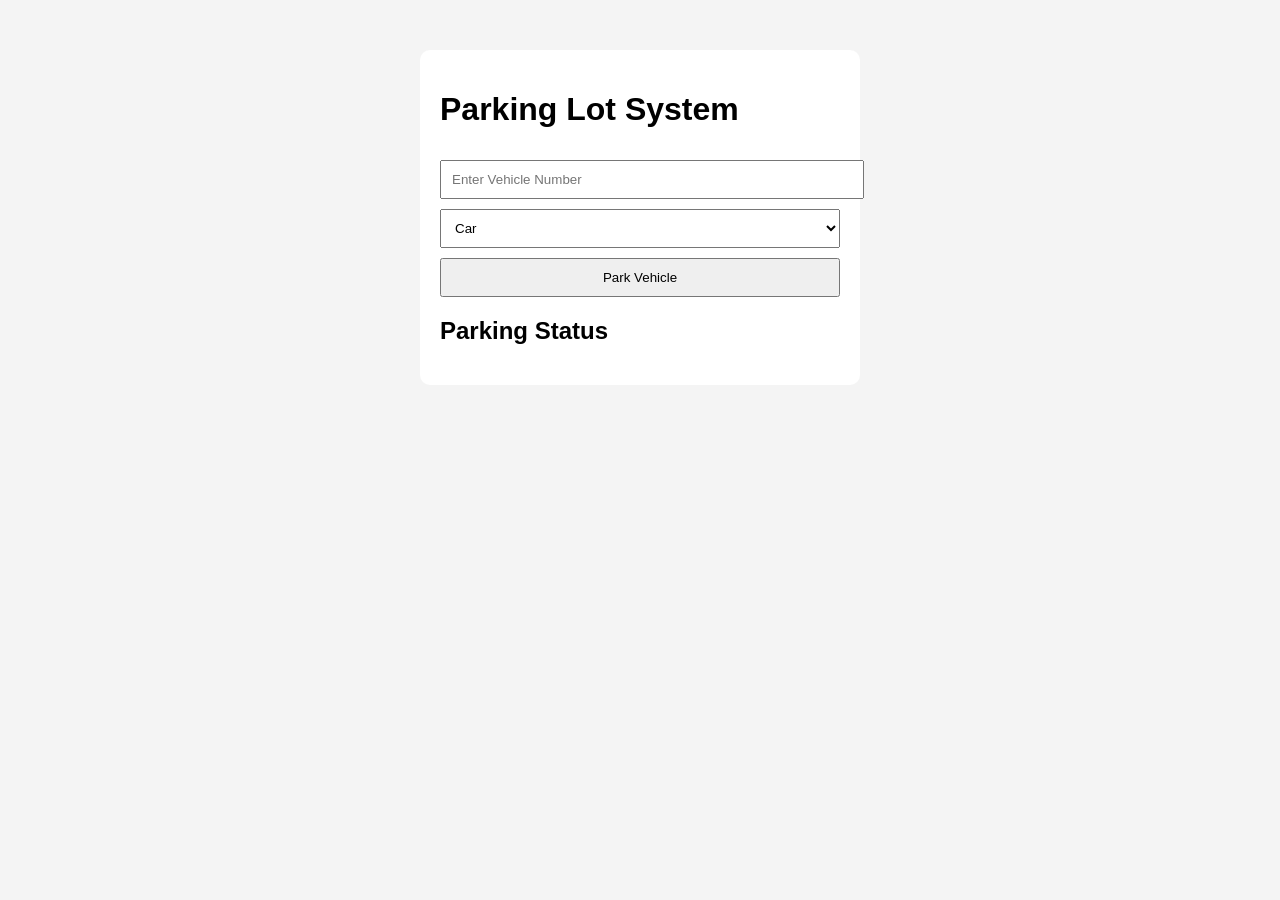
<file: Week1_OOPs/Day_2_ParkingLotDesign/index.html>
<!DOCTYPE html>
<html>
<head>
    <title>Parking Lot System</title>
    <link rel="stylesheet" href="style.css">
</head>

<body>

    <div class="container">

        <h1>Parking Lot System</h1>

        <input type="text" id="vehicleNumber"
               placeholder="Enter Vehicle Number">

        <select id="vehicleType">
            <option value="Car">Car</option>
            <option value="Truck">Truck</option>
            <option value="Motorcycle">Motorcycle</option>
        </select>

        <button onclick="parkVehicle()">
            Park Vehicle
        </button>

        <h2>Parking Status</h2>

        <div id="parkingArea"></div>

    </div>

    <script src="script.js"></script>

</body>
</html>
</file>
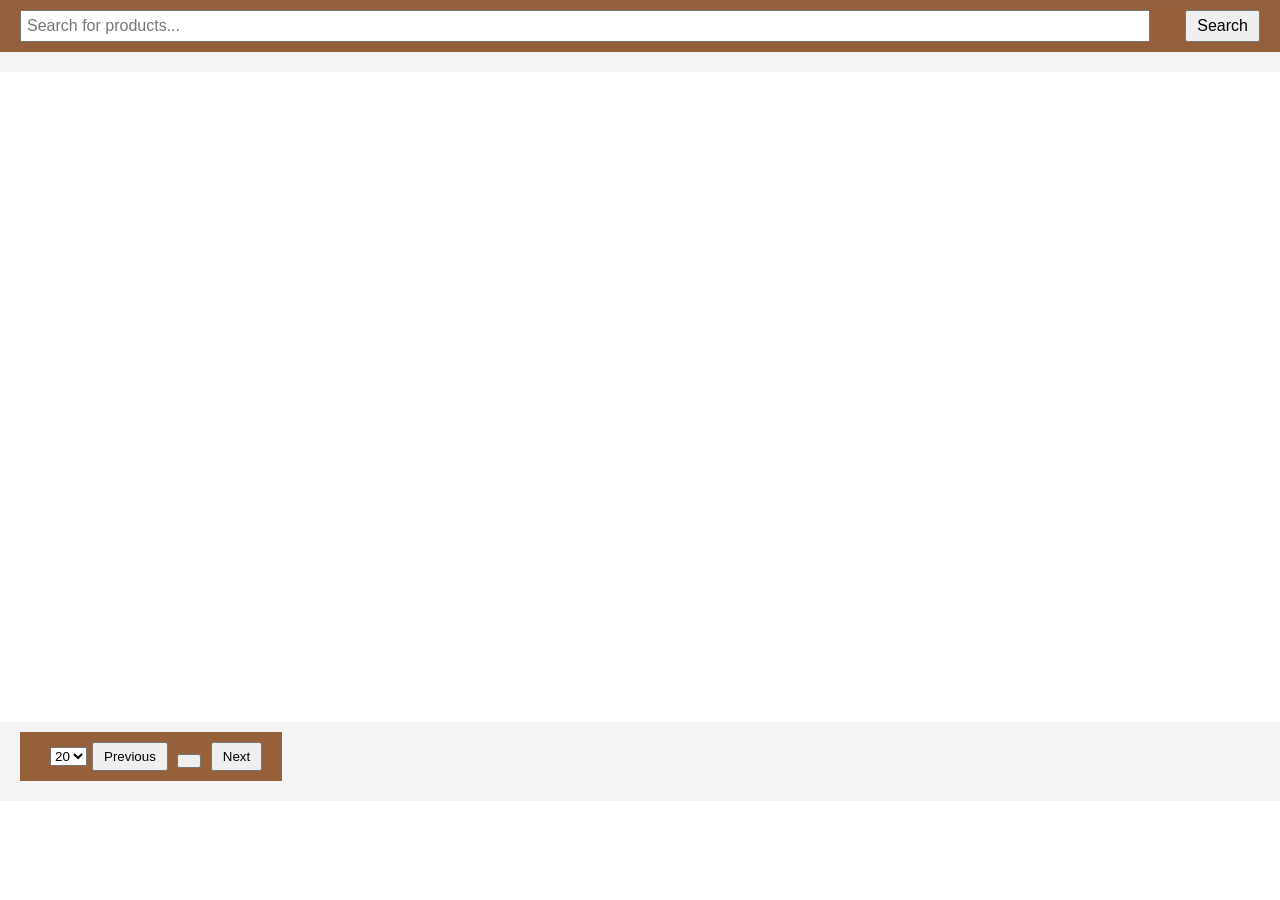
<file: ECommerWebsite/main.html>
<!DOCTYPE html>
<html lang="en">

<head>
    <meta charset="UTF-8">
    <meta name="viewport" content="width=device-width, initial-scale=1.0">
    <title>E-Commerce Website</title>
    <link rel="stylesheet" href="style.css">
</head>

<body>

    <header>
        <nav>
            <input type="text" id="search-bar" placeholder="Search for products...">
            <button id="search-btn">Search</button>
        </nav>

    </header>
    <main>
        <section id="categories">
            <!-- Categories will be dynamically populated here -->
        </section>
        <section id="product-parent">
            <div id="product-list"></div>
            <!-- Product cards will be dynamically populated here -->
        </section>
    </main>
    <footer>
        <div id="pagination" class="pagination">
            <div id="pagination-numbers"></div>

            <select id="limit-select">
                <option value="10">10</option>
                <option value="20" selected>20</option>
                <option value="50">50</option>
            </select>
            <div id="page-controls">
                <button id="prev-btn">Previous</button>
                <button id="page-number"></button>
                <button id="next-btn">Next</button>
            </div>
        </div>
    </footer>

    <script src="script.js"></script>
</body>

</html>
</file>
<file: Week1_OOPs/Day_2_ParkingLotDesign/style.css>
body {
    font-family: Arial;
    background-color: #f4f4f4;
}

.container {
    width: 400px;
    margin: auto;
    margin-top: 50px;
    background: white;
    padding: 20px;
    border-radius: 10px;
}

input, select, button {
    width: 100%;
    margin-top: 10px;
    padding: 10px;
}

.vehicle-card {
    background: #e8f5e9;
    padding: 10px;
    margin-top: 10px;
    border-radius: 5px;
}
</file>
<file: ECommerWebsite/style.css>
/* style.css */

body {
    font-family: Arial, sans-serif;
    margin: 0;
    padding: 0;
    box-sizing: border-box;
    /* height: calc(100vh - 400px);
    overflow: auto; */
}

header {
    position: sticky;
    top: 0;
    background-color: #333;
    color: rgb(4, 0, 0);
    padding: 10px 20px;
    z-index: 1000;
    background-color: rgb(148, 96, 60);
    /* Ensure header stays above other content */
}

#product-parent {
    height: calc(100vh - 250px);
    overflow: scroll;
}

nav {
    display: flex;
    justify-content: space-between;
    align-items: center;
    background-color: rgb(149, 96, 58);
}

#search-bar {
    width: 90%;
    padding: 5px;
    font-size: 16px;
}

#search-btn {
    padding: 5px 10px;
    font-size: 16px;
}

.pagination {
    display: flex;
    align-items: center;
    padding: 10px 20px;
    background-color: #f4f4f4;
    margin-bottom: 10px;
    background-color: rgb(149, 96, 58);
    align-items: center;
}

.pagination select {
    margin-left: 10px;
}

.pagination button {
    padding: 5px 10px;
    margin-left: 5px;
}

#categories {
    display: flex;
    overflow-x: auto;
    background-color: #f4f4f4;
    padding: 10px;
}

#categories div {
    margin-right: 10px;
    padding: 10px;
    background-color: #fff;
    border: 1px solid #ccc;
    cursor: pointer;
}

#product-list {
    display: flex;
    flex-wrap: wrap;
    gap: 10px;
    padding: 10px;
}

.product-card {
    width: calc(25% - 10px);
    background-color: #fff;
    border: 1px solid #ddd;
    border-radius: 5px;
    overflow: hidden;
    box-shadow: 0 2px 5px rgba(0, 0, 0, 0.1);
    padding: 10px;
}

.product-card img {
    max-width: 100%;
    height: auto;
}

footer {
    display: flex;
    justify-content: space-between;
    padding: 10px 20px;
    background-color: #f4f4f4;
}
</file>
